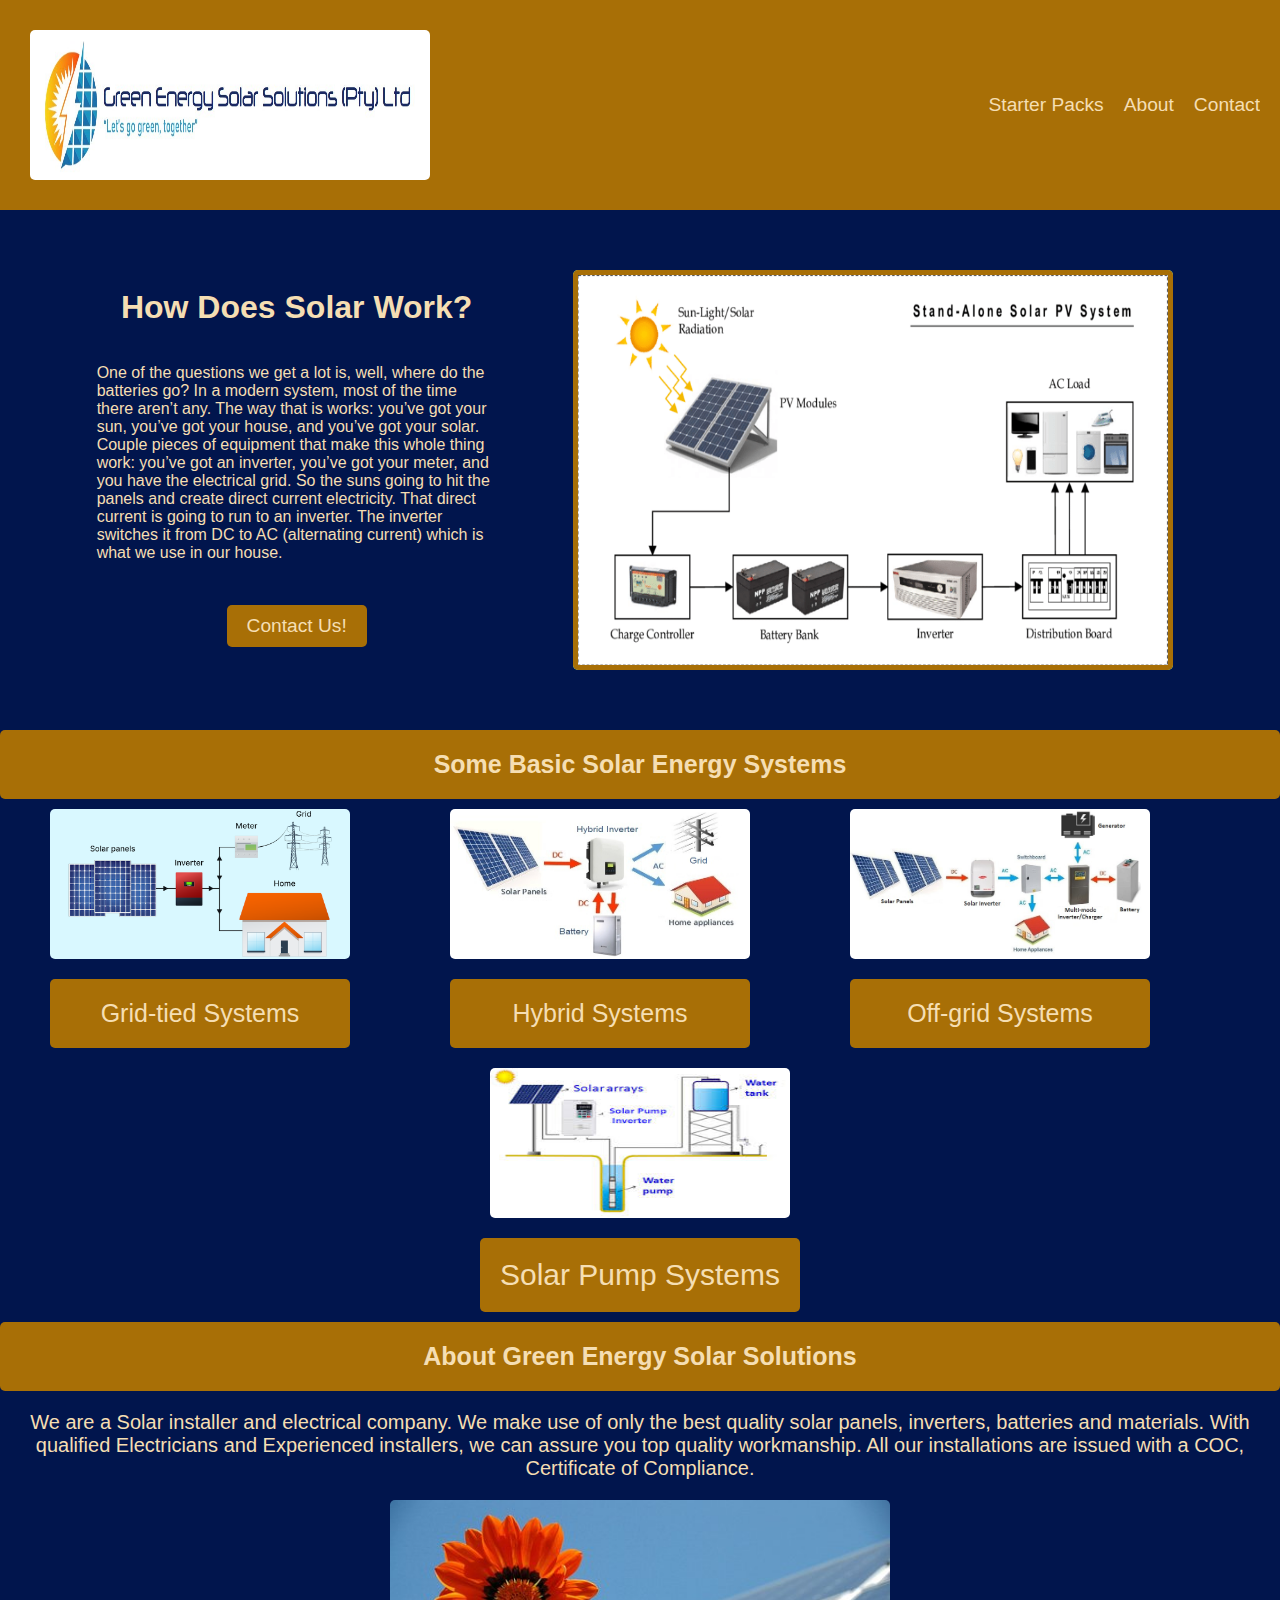
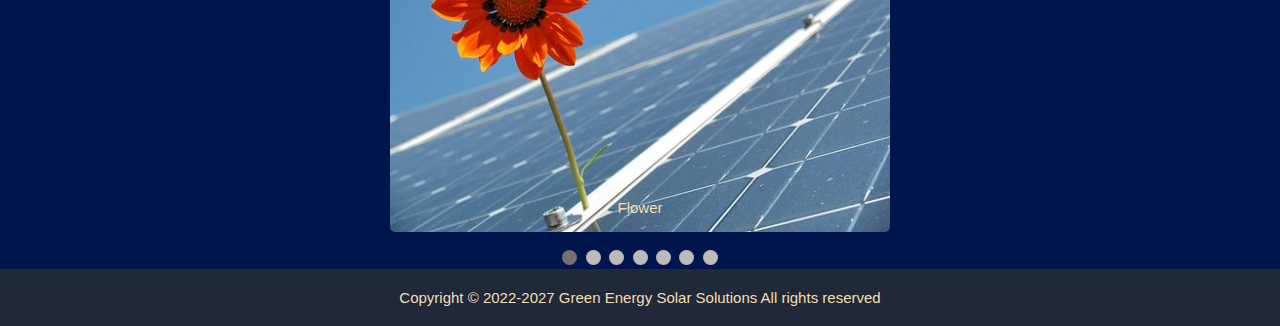
<file: index.html>
<!DOCTYPE html>
<html lang="en">
<head>
  <meta charset="UTF-8">
  <meta http-equiv="X-UA-Compatible" content="IE=edge">
  <meta name="viewport" content="width=, initial-scale=1.0">
  <link rel="stylesheet" href="stylesheet.css">
  <link rel="stylesheet" href="https://cdnjs.cloudflare.com/ajax/libs/font-awesome/4.7.0/css/font-awesome.min.css">
  <title>Green Energy Solar Solutions</title>
</head>
<body>
  <header class="header">
    <img class="logo" src="/images/green-energy-pty3" alt="green-energy-pty">
    <nav class="nav">
      <ul class="nav__list">
        <li class="nav__item"><a href="/pages/starter-packs.html" class="nav__link">Starter Packs</a></li>
        <li class="nav__item"><a href="/pages/about.html" class="nav__link">About</a></li>
        <li class="nav__item"><a href="/pages/contact.html" class="nav__link">Contact</a></li>
      </ul>
  </header>
  <section class="first">
    <div class="first-left">
      <h1>How Does Solar Work?</h1>
      <p>One of the questions we get a lot is, well, where do the batteries go? In a modern system, most of the time there aren’t any. The way that is works: you’ve got your sun, you’ve got your house, and you’ve got your solar. Couple pieces of equipment that make this whole thing work: you’ve got an inverter, you’ve got your meter, and you have the electrical grid. So the suns going to hit the panels and create direct current electricity. That direct current is going to run to an inverter. The inverter switches it from DC to AC (alternating current) which is what we use in our house.
      </p>
      <button><a href="/pages/contact.html">Contact Us!</a></button>
    </div>
    <div class="first-right"><img class="system" src="/images/solar-system-model.png" alt="Solar system"></div>
  </section>
  <section class="second">
    <h1>Some Basic Solar Energy Systems</h1>
    <div class="photos">
      <a href="/pages/grid.html">
        <div class="photo">
          <img class="model" src="/images/grid-tied-solar-system.webp" alt="Grid-tied Systems">
          <p class="photo-text">Grid-tied Systems</p>
        </div>
      </a>
      <a href="/pages/hybrid.html">
        <div class="photo">
          <img class="model" src="/images/Hybrid-Solar-system.jpg" alt="Hybrid Systems">
          <p class="photo-text">Hybrid Systems</p>
        </div>
      </a>
      <a href="/pages/off-grid.html">
        <div class="photo">
          <img class="model" src="/images/Off-grid-Solar-system.jpg" alt="Off-grid Systems">
          <p class="photo-text">Off-grid Systems</p>
        </div>
      </a>
      <a href="/pages/pump.html">
        <div class="photo">
          <img class="model" src="/images/solar-pump-new.jpeg" alt="Solar pump">
          <p class="photo-text">Solar Pump Systems</a></p>
        </div>
      </a>
    </div>
  </section>
  <section class="third">
    <div class="sign-up">
      <h4>About Green Energy Solar Solutions</h4>
      <p>We are a Solar installer and electrical company. We make use of only the best quality solar panels, inverters, batteries and materials. With qualified Electricians and Experienced installers, we can assure you top quality workmanship. All our installations are issued with a COC, Certificate of Compliance.</p>
      <div class="slideshow-container">

        <div class="mySlides fade">
          <img src="/images/flower-panel.jpg" style="width:100%">
          <div class="text">Flower</div>
        </div>

        <div class="mySlides fade">
          <img src="/images/electrician.jpg" style="width:100%">
          <div class="text">Electrician</div>
        </div>

        <div class="mySlides fade">
          <img src="/images/solar-panel-fit.jpg" style="width:100%">
          <div class="text">Panel fit</div>
        </div>

        <div class="mySlides fade">
          <img src="/images/solar-panel-worker.jpg" style="width:100%">
          <div class="text">installer</div>
        </div>
        
        <div class="mySlides fade">
          <img src="/images/solar-panels-placement.jpg" style="width:100%">
          <div class="text">Panel Placement</div>
        </div>

        <div class="mySlides fade">
          <img src="/images/solar-panels-placement1.jpg" style="width:100%">
          <div class="text">Panel Placement</div>
        </div>

        <div class="mySlides fade">
          <img src="/images/solar-panels-test.jpg" style="width:100%">
          <div class="text">Panel test</div>
        </div>
        
        <div class="mySlides fade">
          <img src="/images/flower-panel2.jpg" style="width:100%">
          <div class="text">Flower</div>
        </div>
        
        </div>
        <br>
        
        <div style="text-align:center">
          <span class="dot"></span> 
          <span class="dot"></span> 
          <span class="dot"></span>
          <span class="dot"></span> 
          <span class="dot"></span> 
          <span class="dot"></span> 
          <span class="dot"></span> 
        </div>
  </section>
  <footer class="footer">Copyright © 2022-2027 Green Energy Solar Solutions All rights reserved</footer>
  <script>
    let slideIndex = 0;
    showSlides();
    
    function showSlides() {
      let i;
      let slides = document.getElementsByClassName("mySlides");
      let dots = document.getElementsByClassName("dot");
      for (i = 0; i < slides.length; i++) {
        slides[i].style.display = "none";  
      }
      slideIndex++;
      if (slideIndex > slides.length) {slideIndex = 1}    
      for (i = 0; i < dots.length; i++) {
        dots[i].className = dots[i].className.replace(" active", "");
      }
      slides[slideIndex-1].style.display = "block";  
      dots[slideIndex-1].className += " active";
      setTimeout(showSlides, 3000); // Change image every 2 seconds
    }
    </script>
</body>
</html>
</file>
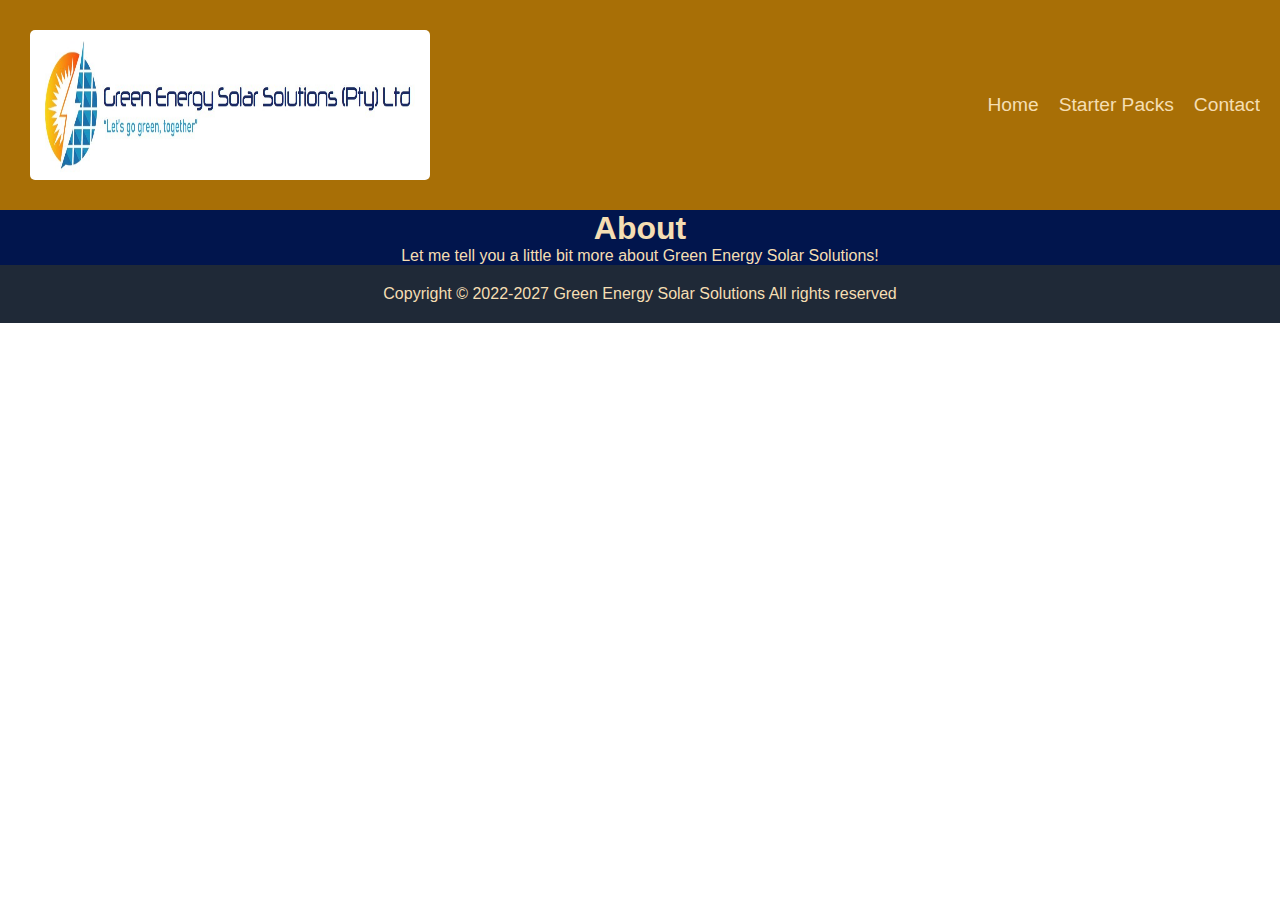
<file: pages/about.html>
<!DOCTYPE html>
<html lang="en">
<head>
  <meta charset="UTF-8">
  <meta http-equiv="X-UA-Compatible" content="IE=edge">
  <meta name="viewport" content="width=device-width, initial-scale=1.0">
  <link rel="stylesheet" href="pages.css">
  <title>About</title>
</head>
<body>
  <header class="header">
    <img class="logo" src="/images/green-energy-pty3" alt="green-energy-pty">
    <nav class="nav">
      <ul class="nav__list">
        <li class="nav__item"><a href="index.html" class="nav__link">Home</a></li>
        <li class="nav__item"><a href="starter-packs.html" class="nav__link">Starter Packs</a></li>
        <li class="nav__item"><a href="contact.html" class="nav__link">Contact</a></li>
      </ul>
  </header>
  <div class="heading">
    <h1>About</h1>
    <p>Let me tell you a little bit more about Green Energy Solar Solutions!</p>
  </div>
  <div>

  </div>
  <footer class="footer">Copyright © 2022-2027 Green Energy Solar Solutions All rights reserved</footer>
</body>
</body>
</html>
</file>
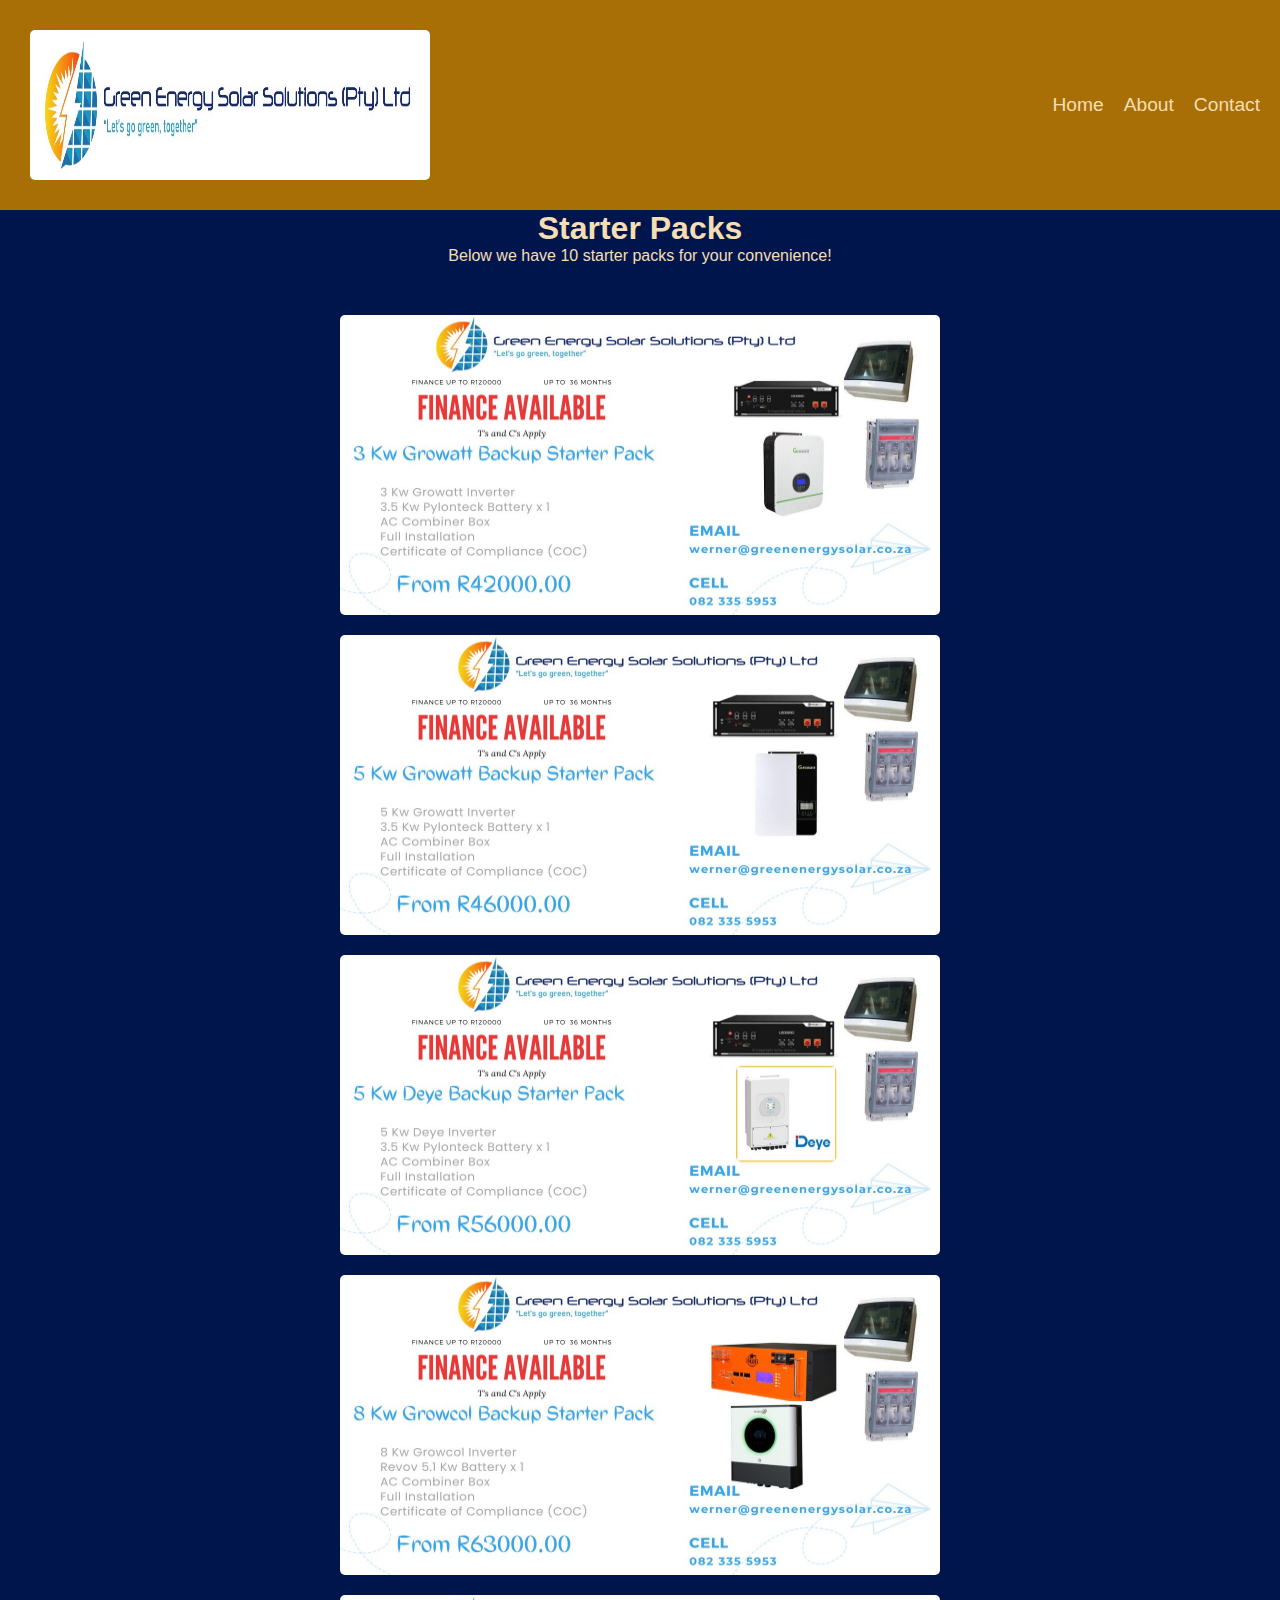
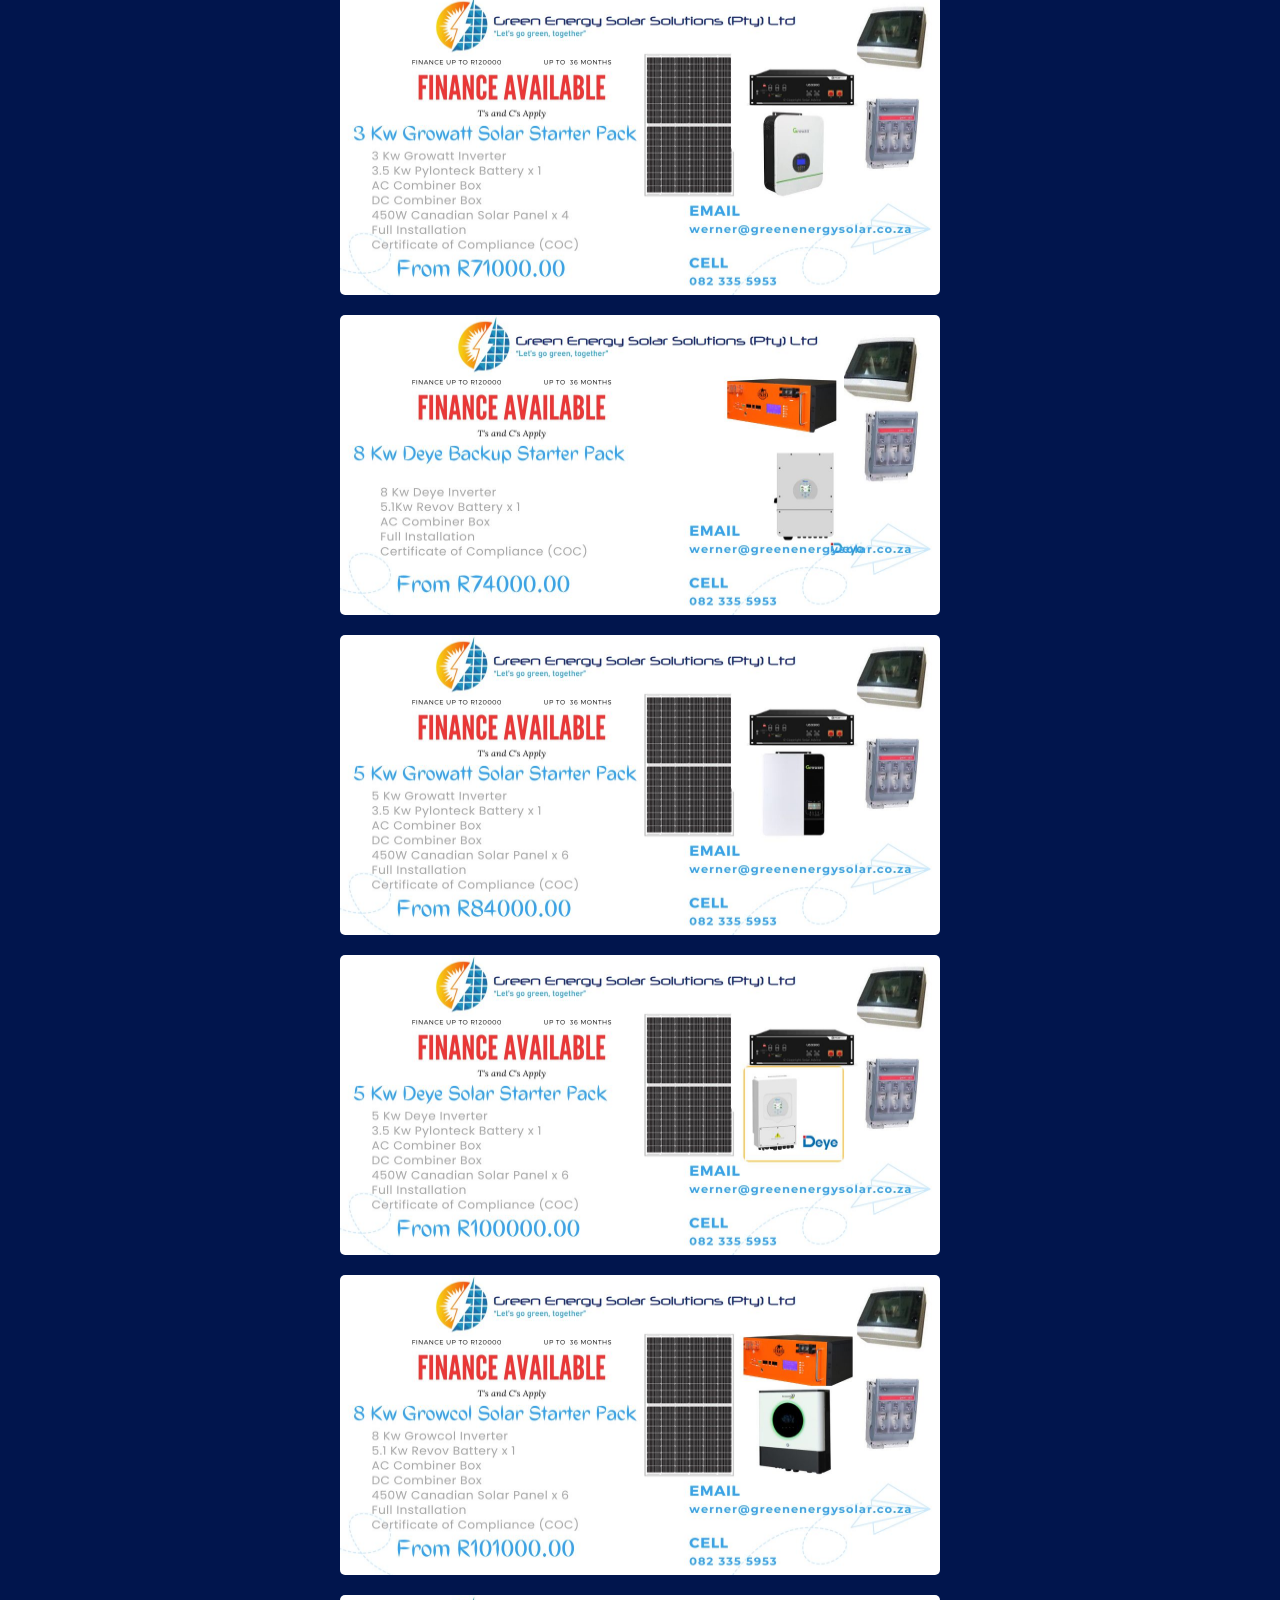
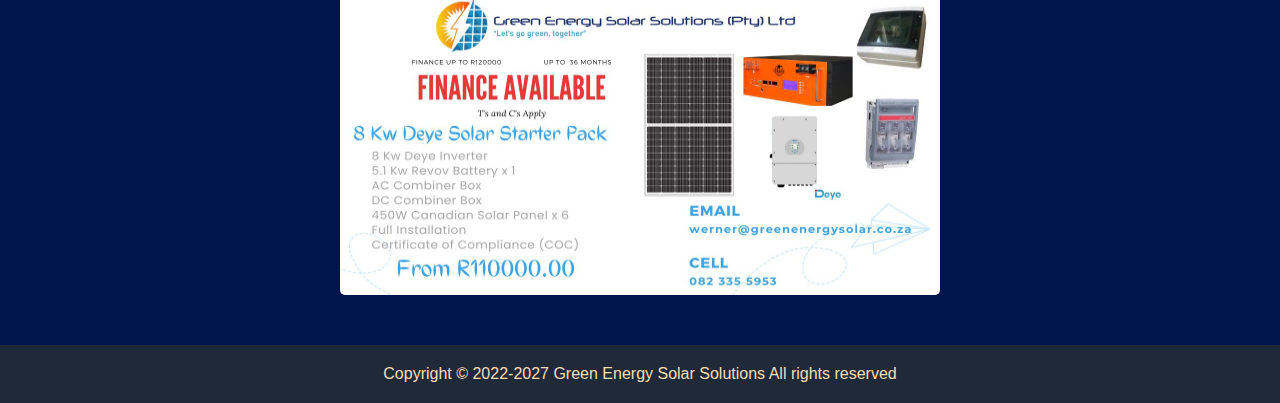
<file: pages/starter-packs.html>
<!DOCTYPE html>
<html lang="en">
<head>
  <meta charset="UTF-8">
  <meta http-equiv="X-UA-Compatible" content="IE=edge">
  <meta name="viewport" content="width=device-width, initial-scale=1.0">
  <link rel="stylesheet" href="/pages/pages.css">
  <title>Starter Packs</title>
</head>
<body>
  <header class="header">
    <img class="logo" src="/images/green-energy-pty3" alt="green-energy-pty">
    <nav class="nav">
      <ul class="nav__list">
        <li class="nav__item"><a href="/index.html" class="nav__link">Home</a></li>
        <li class="nav__item"><a href="/pages/about.html" class="nav__link">About</a></li>
        <li class="nav__item"><a href="/pages/contact.html" class="nav__link">Contact</a></li>
      </ul>
  </header>
  <div class="heading">
    <h1>Starter Packs</h1>
    <p>Below we have 10 starter packs for your convenience!</p>
  </div>
  <div class="starter">
    <img src="/pages/starter/stp-1a" alt="Starter Pack 1">
    <img src="/pages/starter/stp-2a" alt="Starter Pack 1">
    <img src="/pages/starter/stp-3a" alt="Starter Pack 1">
    <img src="/pages/starter/stp-4a" alt="Starter Pack 1">
    <img src="/pages/starter/stp-5a" alt="Starter Pack 1">
    <img src="/pages/starter/stp-6a" alt="Starter Pack 1">
    <img src="/pages/starter/stp-7a" alt="Starter Pack 1">
    <img src="/pages/starter/stp-8a" alt="Starter Pack 1">
    <img src="/pages/starter/stp-9a" alt="Starter Pack 1">
    <img src="/pages/starter/stp-10a" alt="Starter Pack 1">
  </div>
  <footer class="footer">Copyright © 2022-2027 Green Energy Solar Solutions All rights reserved</footer>
</body>
</html>
</file>
<file: stylesheet.css>
* {
  padding: 0px;
  margin: 0px;
  flex-wrap: wrap;
  color: wheat;
}
.body {
  font-family: Arial, Helvetica, sans-serif;
}
.header {
  background-color: rgb(168, 111, 6);
  display: flex;
  justify-content: space-between;
  align-items: center;
  padding: 20px;
}
.logo {
  width: 400px;
  height: 150px;
  margin: 10px;
  border-radius: 5px;
}
ul {
  list-style-type: none;
  margin: 0;
  padding: 0;
  overflow: hidden;
  display: flex;
  gap: 20px;
}
a {
  text-decoration: none;
  color: wheat;
  font-size: larger;
}
button {
  background-color: rgb(168, 111, 6);
  border: none;
  color: wheat;
  padding: 10px 20px;
  text-align: center;
  text-decoration: none;
  display: inline-block;
  font-size: 16px;
  margin: 4px 2px;
  cursor: pointer;
  border-radius: 5px;
}
.first {
  background-color: rgb(1, 21, 77);
  padding: 50px;
  display: flex;
  flex-direction: center;
  justify-content: space-evenly;
  align-items: center;
  gap: 20px;
  
}
.first-left {
  width: 400px;
  height: 400px;
  border-radius: 5px;
  
  display: flex;
  flex-direction: column;
  justify-content: space-around;
  align-items: center;

}
.first-right {
  width: 600px;
  height: 400px;
  border-radius: 5px;
  background-color: aquamarine;
  margin: 10px;
  
}
.system {
width: 600px;
height: 400px;
border-radius: 5px;
border: 5px solid rgb(168, 111, 6);

}
.second {
  background-color: rgb(1, 21, 77);
  text-align: center;
}
.second h1 {
  background-color: rgb(168, 111, 6);
  font-family: Arial, Helvetica, sans-serif;
  font-size: 25px;
  padding: 20px;
  border-radius: 5px;
}
.photos {
  display: flex;
  justify-content: space-around;
}
.photo-text {
  background-color: rgb(168, 111, 6);
  font-family: Arial, Helvetica, sans-serif;
  font-size: 25px;
  padding: 20px;
  margin: 10px;
  border-radius: 5px;
}
.third {
  background-color: rgb(1, 21, 77);
  text-align: center;
}
.third p {
  font-family: Arial, Helvetica, sans-serif;
  font-size: 20px;
  padding: 20px;
  border-radius: 5px;
}
.model {
  width: 300px;
  height: 150px;
  border-radius: 5px;
  margin: 10px;
}
.third h4 {
  background-color: rgb(168, 111, 6);
  font-family: Arial, Helvetica, sans-serif;
  font-size: 25px;
  padding: 20px;
  border-radius: 5px;
  text-align: center;
}
.footer {
  background-color: #1f2937;
  display: flex;
  justify-content: space-around;
  align-items: center;
  padding: 20px;
  font-family: Arial, Helvetica, sans-serif;
  font-size: 15px;
}

* {box-sizing: border-box;}
body {font-family: Verdana, sans-serif;}
.mySlides {display: none;}
img {vertical-align: middle; border-radius: 5px;}

/* Slideshow container */
.slideshow-container {
  max-width: 500px;
  position: relative;
  margin: auto;
  
}

/* Caption text */
.text {
  font-size: 15px;
  padding: 8px 12px;
  position: absolute;
  bottom: 8px;
  width: 100%;
  text-align: center;
}

/* Number text (1/3 etc) */
.numbertext {
  font-size: 12px;
  padding: 8px 12px;
  position: absolute;
  top: 0;
}

/* The dots/bullets/indicators */
.dot {
  height: 15px;
  width: 15px;
  margin: 0 2px;
  background-color: #bbb;
  border-radius: 50%;
  display: inline-block;
  transition: background-color 0.6s ease;
}

.active {
  background-color: #717171;
}

/* Fading animation */
.fade {
  animation-name: fade;
  animation-duration: 1.5s;
}

@keyframes fade {
  from {opacity: .4} 
  to {opacity: 1}
}

/* On smaller screens, decrease text size */
@media only screen and (max-width: 300px) {
  .text {font-size: 11px}
}
</file>
<file: pages/pages.css>
* {
  padding: 0px;
  margin: 0px;
  font-family: Arial, Helvetica, sans-serif;
  color: wheat;
  flex-wrap: wrap;
}
.header {
  background-color: rgb(168, 111, 6);
  display: flex;
  justify-content: space-between;
  align-items: center;
  padding: 20px;
}
  .logo {
    width: 400px;
    height: 150px;
    margin: 10px;
    border-radius: 5px;
  }
  ul {
    list-style-type: none;
    margin: 0;
    padding: 0;
    overflow: hidden;
    display: flex;
    gap: 20px;
  }
  a {
    text-decoration: none;
    color: wheat;
    font-size: larger;
  }
  .heading {
    background-color: rgb(1, 21, 77);
    text-align: center;
  }
  .starter {
    display: flex;
    justify-content: space-around;
    align-content: center;
    gap: 20px;
    flex-wrap: wrap;
    background-color: rgb(1, 21, 77);
    padding: 50px;
  }
  img {
    width: 600px;
    height: 300px;
    border-radius: 5px;
  }
  .footer {
    background-color: #1f2937;
    display: flex;
    justify-content: space-around;
    align-items: center;
    padding: 20px;
    color: wheat;
</file>
